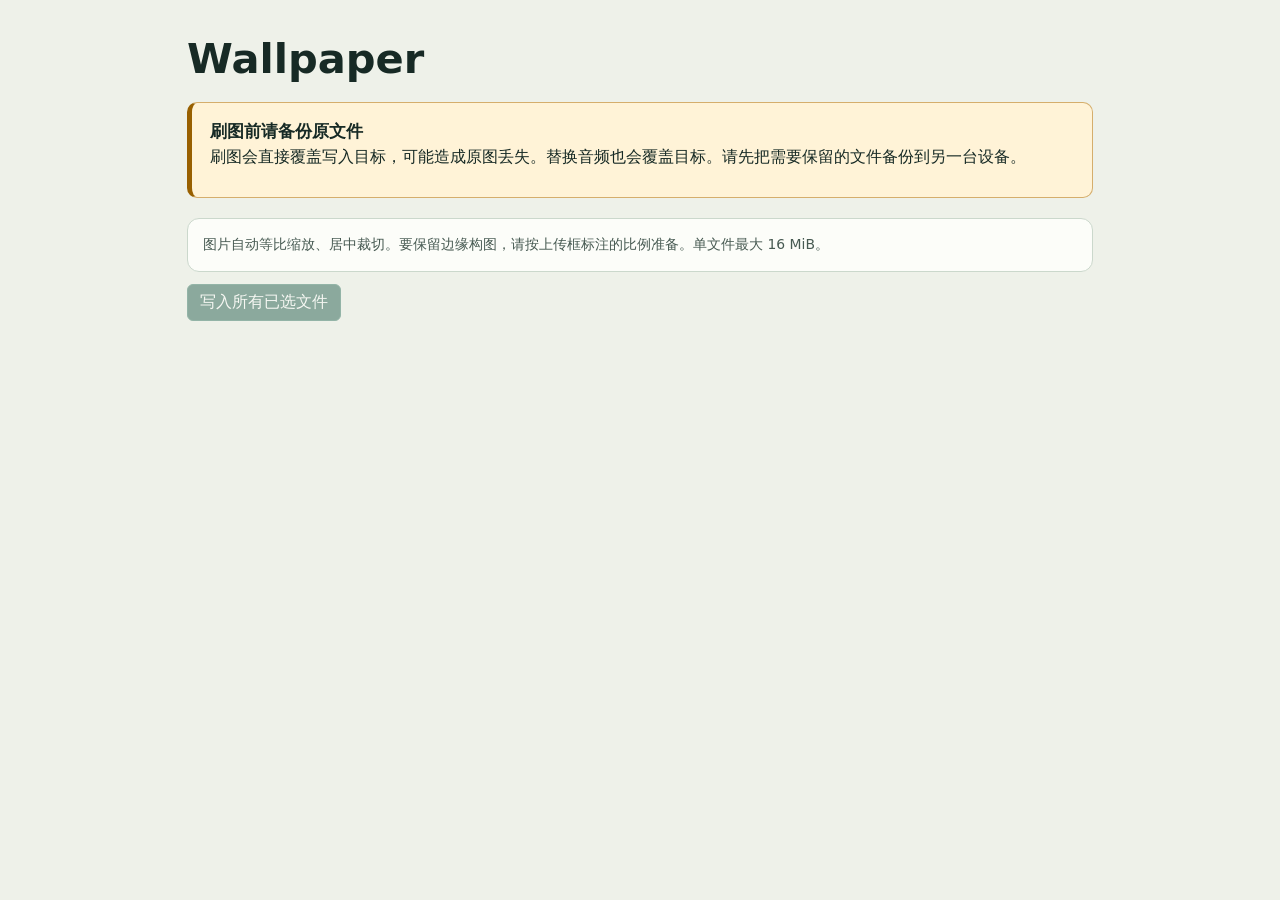
<file: wallpaper/index.html>
<!doctype html>
<html lang="zh-CN">
<head>
<meta charset="utf-8">
<meta name="viewport" content="width=device-width, initial-scale=1">
<title>Wallpaper</title>
<style>
  :root { color-scheme: light; font: 16px/1.55 system-ui, sans-serif; color: #172a25; background: #eef1e9; }
  * { box-sizing: border-box; }
  body { margin: 0; }
  main { max-width: 950px; margin: auto; padding: 34px 22px 56px; }
  h1, h2, h3, p, dl { margin: 0; }
  h1 { font-size: clamp(1.65rem, 5vw, 2.6rem); line-height: 1.2; margin-bottom: 18px; }
  h2, h3 { font-size: 1.04rem; }
  .warning { border: 1px solid #d5ae6c; border-left: 5px solid #986000; background: #fff3d7; padding: 16px 18px; border-radius: 10px; }
  dl { display: grid; grid-template-columns: max-content minmax(0, 1fr); gap: 5px 15px; margin-top: 12px; font-size: .86rem; }
  dt { font-weight: 650; }
  dd { margin: 0; }
  code, output { overflow-wrap: anywhere; }
  .controls, article { border: 1px solid #cbd8cc; background: #fcfdf9; border-radius: 12px; padding: 15px; }
  .controls { margin: 20px 0 12px; display: flex; flex-wrap: wrap; align-items: center; gap: 8px 16px; }
  .hint { color: #475a52; font-size: .87rem; }
  #targets { display: grid; grid-template-columns: repeat(auto-fit, minmax(min(100%, 265px), 1fr)); gap: 10px; }
  article { display: grid; gap: 7px; align-content: start; }
  article input, audio { width: 100%; }
  .asset-actions { display: flex; flex-wrap: wrap; gap: 7px; }
  .installed { display: grid; gap: 6px; }
  input, button { font: inherit; }
  button { width: fit-content; border: 1px solid #317360; border-radius: 6px; padding: 5px 12px; background: white; color: #165742; cursor: pointer; }
  button:focus-visible, input:focus-visible { outline: 2px solid #157455; outline-offset: 2px; }
  button:disabled { opacity: .48; cursor: default; }
  .primary { background: #225d4b; color: white; }
  img { display: block; width: auto; height: auto; max-width: 100%; background: black; border-radius: 4px; }
  audio { max-width: 375px; }
  .batch { margin: 0 0 14px; }
  article output:empty { display: none; }
  output { display: block; margin-top: 10px; white-space: pre-wrap; min-height: 1.4em; }
  output[data-error] { color: #962a16; }
  output .success { color: #14643f; font-weight: 650; }
  @media (max-width: 640px) { dl { grid-template-columns: 1fr; gap: 2px; } dd { margin-bottom: 5px; } }
</style>
</head>
<body>
<main>
  <h1>Wallpaper</h1>
  <section class="warning" aria-labelledby="warning">
    <h2 id="warning">刷图前请备份原文件</h2>
    <p>刷图会直接覆盖写入目标，可能造成原图丢失。替换音频也会覆盖目标。请先把需要保留的文件备份到另一台设备。</p>
    <dl id="originals"></dl>
  </section>
  <div class="controls">
    <p class="hint">图片自动等比缩放、居中裁切。要保留边缘构图，请按上传框标注的比例准备。单文件最大 16 MiB。</p>
  </div>
  <div class="batch">
    <button type="button" class="primary" id="batch" disabled>写入所有已选文件</button>
    <output id="status" aria-live="polite"></output>
  </div>
  <section id="targets" aria-label="替换资源"></section>
</main>
<script>
  const targets = __ASSET_TARGETS__;
  const originals = document.querySelector('#originals');
  const cards = document.querySelector('#targets');
  const batch = document.querySelector('#batch');
  const status = document.querySelector('#status');
  const items = [];
  let busy = false;

  function element(name, content) {
    const node = document.createElement(name);
    node.textContent = content;
    return node;
  }

  function button(label, action) {
    const node = element('button', label);
    node.type = 'button';
    node.addEventListener('click', action);
    return node;
  }

  function notice(output, message, error = false) {
    output.textContent = message;
    output.toggleAttribute('data-error', error);
  }

  function showSuccess(output, message) {
    const [headline, detail] = message.split('\n');
    const label = element('span', headline);
    label.className = 'success';
    output.removeAttribute('data-error');
    output.replaceChildren(label);
    if (detail) output.append(' ', detail);
  }

  async function waitForWrite(id, output) {
    while (true) {
      const response = await fetch('/write-status/' + id);
      if (!response.ok) throw new Error(await response.text());
      const progress = await response.json();
      if (progress.done) {
        if (!progress.ok) throw new Error(progress.message);
        return progress.message;
      }
      if (output.textContent !== progress.message) notice(output, progress.message);
      await new Promise(resolve => setTimeout(resolve, 400));
    }
  }

  function selected() {
    return items.filter(item => item.input.files.length);
  }

  function updateButtons() {
    batch.disabled = busy || selected().length === 0;
    for (const item of items) {
      item.input.disabled = busy;
      item.previewButton.disabled = busy || !item.input.files.length;
      item.writeButton.disabled = busy || !item.input.files.length;
      item.currentButton.disabled = busy;
    }
  }

  function clearMedia(item) {
    if (item.url) URL.revokeObjectURL(item.url);
    item.url = undefined;
    item.media.replaceChildren();
  }

  async function showMedia(item, response, label) {
    if (!response.ok) throw new Error(await response.text());
    const blob = await response.blob();
    clearMedia(item);
    const player = element(item.target.size ? 'img' : 'audio', '');
    if (item.target.size) player.alt = item.target.title + ' · ' + label;
    else player.controls = true;
    item.url = URL.createObjectURL(blob);
    player.src = item.url;
    item.media.replaceChildren(element('p', label), player);
  }

  async function inspect(item) {
    await run(item.status, async () => {
      notice(item.status, '正在读取板上资源…');
      const response = await fetch('/current/' + item.target.id);
      const label = {
        current: '当前文件',
        'factory-reference': 'fb_load 当前使用内嵌图。这里预览的是启动分区里的 splash.bmp。',
      }[response.headers.get('X-Asset-Source')];
      await showMedia(item, response, label);
      notice(item.status, '');
    });
  }

  async function prepare(item) {
    const file = item.input.files[0];
    if (!file || !file.size || file.size > 16 * 1024 * 1024) {
      throw new Error(item.target.title + '：请选择一个大小不超过 16 MiB 的文件。');
    }
    item.previewId = undefined;
    notice(item.status, '正在上传并生成预览…');
    const response = await fetch('/preview/' + item.target.id, {method: 'POST', body: file});
    await showMedia(item, response, '新文件预览');
    item.previewId = response.headers.get('X-Preview-Id');
    notice(item.status, '');
  }

  async function run(output, job) {
    if (busy) return;
    busy = true;
    updateButtons();
    try {
      await job();
    } catch (error) {
      notice(output, error.message, true);
    } finally {
      busy = false;
      updateButtons();
    }
  }

  async function write(itemsToWrite, output) {
    await run(output, async () => {
      notice(output, '正在准备所选文件…');
      const previews = {};
      try {
        for (const item of itemsToWrite) {
          if (!item.previewId) await prepare(item);
          previews[item.target.id] = item.previewId;
        }
        notice(output, '请在板上确认写入。系统要求认证时，在板上键盘输入账户密码。');
        const response = await fetch('/apply', {
          method: 'POST', headers: {'Content-Type': 'application/json'}, body: JSON.stringify(previews),
        });
        if (!response.ok) throw new Error(await response.text());
        const {id} = await response.json();
        const message = await waitForWrite(id, output);
        showSuccess(output, message);
        for (const item of itemsToWrite) {
          item.input.value = '';
          item.previewId = undefined;
          if (output !== item.status) showSuccess(item.status, '已写入');
        }
      } catch (error) {
        for (const item of itemsToWrite) {
          item.previewId = undefined;
          if (item.status.textContent === '正在上传并生成预览…') notice(item.status, '');
        }
        throw error;
      }
    });
  }

  for (const target of targets) {
    const source = element('dd', '');
    source.append(element('code', target.destination));
    originals.append(element('dt', target.title), source);

    const card = element('article', '');
    const hint = element('p', target.size
      ? target.size.join(' × ') + ' 像素（' + target.ratio + '） · PNG / JPEG / WebP / BMP'
      : 'WAV / MP3 / FLAC / Ogg · 最长 30 秒');
    hint.className = 'hint';
    const input = element('input', '');
    input.type = 'file';
    input.setAttribute('aria-label', target.title);
    input.accept = target.size ? '.png,.jpg,.jpeg,.webp,.bmp' : '.wav,.mp3,.flac,.ogg,.oga';
    const item = {target, input, media: element('div', ''), status: element('output', '')};
    item.media.className = 'installed';
    item.status.setAttribute('aria-live', 'polite');
    item.previewButton = button('生成预览', () => run(item.status, () => prepare(item)));
    item.currentButton = button('查看当前', () => inspect(item));
    item.writeButton = button('写入此项', () => write([item], item.status));
    item.writeButton.className = 'primary';
    const actions = element('div', '');
    actions.className = 'asset-actions';
    actions.append(item.currentButton, item.previewButton, item.writeButton);
    card.append(element('h3', target.title), hint, input, actions, item.media, item.status);
    cards.append(card);
    items.push(item);

    input.addEventListener('change', () => {
      item.previewId = undefined;
      clearMedia(item);
      notice(item.status, '');
      updateButtons();
    });
  }

  batch.addEventListener('click', () => write(selected(), status));
  updateButtons();
</script>
</body>
</html>
</file>
